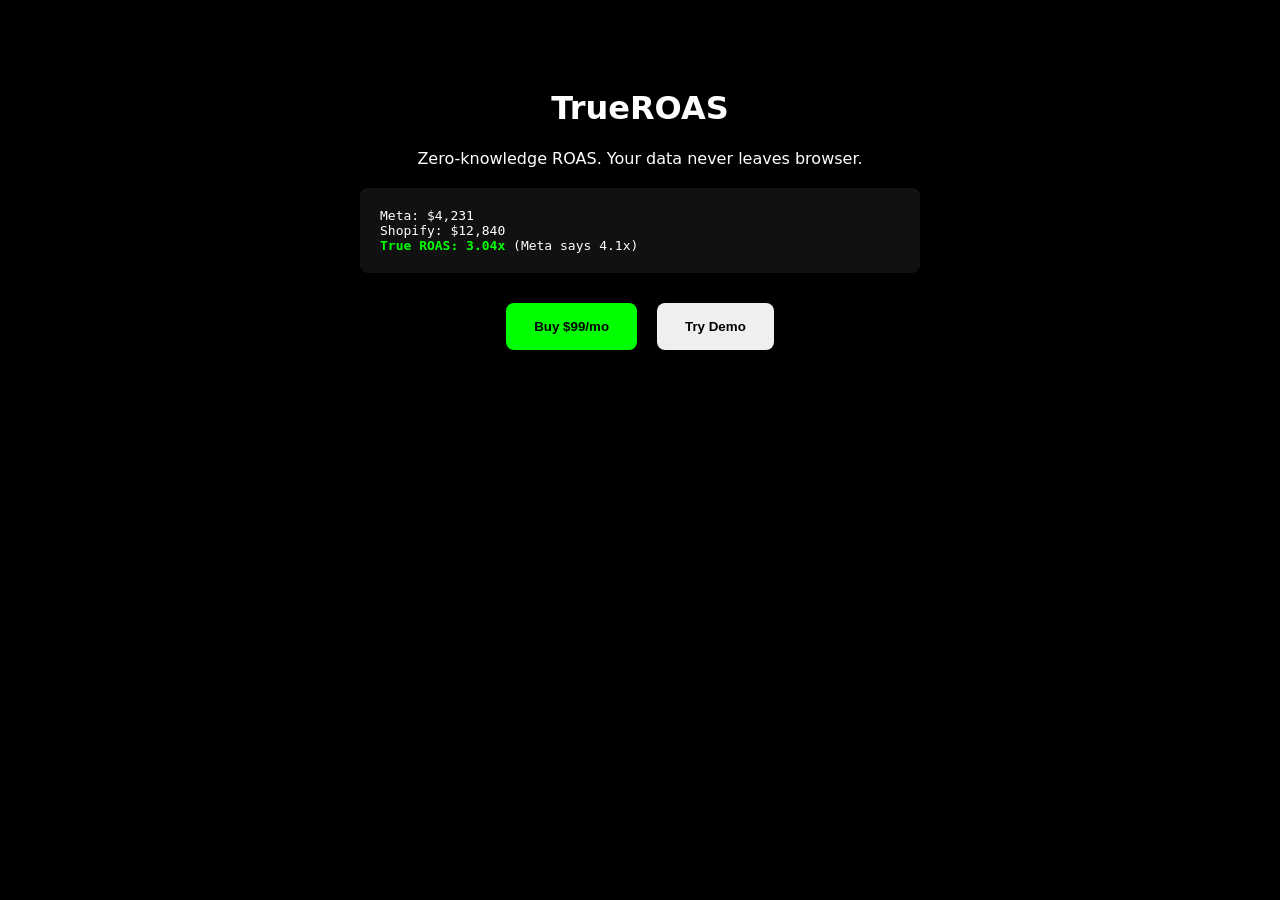
<file: prod/index.html>
<!doctype html><html><head><meta charset="utf-8"><title>TrueROAS</title><style>body{background:#000;color:#fff;font-family:system-ui;text-align:center;padding:60px}button{padding:16px 28px;margin:10px;border:0;border-radius:8px;font-weight:600;cursor:pointer}.primary{background:#0f0;color:#000}.demo{background:#111;padding:20px;border-radius:8px;max-width:520px;margin:20px auto;font-family:monospace;text-align:left}</style></head><body><h1>TrueROAS</h1><p>Zero-knowledge ROAS. Your data never leaves browser.</p><div class="demo">Meta: $4,231<br>Shopify: $12,840<br><b style="color:#0f0">True ROAS: 3.04x</b> (Meta says 4.1x)</div><button class="primary" onclick="location='https://buy.stripe.com/test_REPLACE'">Buy $99/mo</button><button onclick="alert('Demo: local compute only')">Try Demo</button><script type="module">import init from './trueroas_learning.js';init();</script></body></html>
</file>
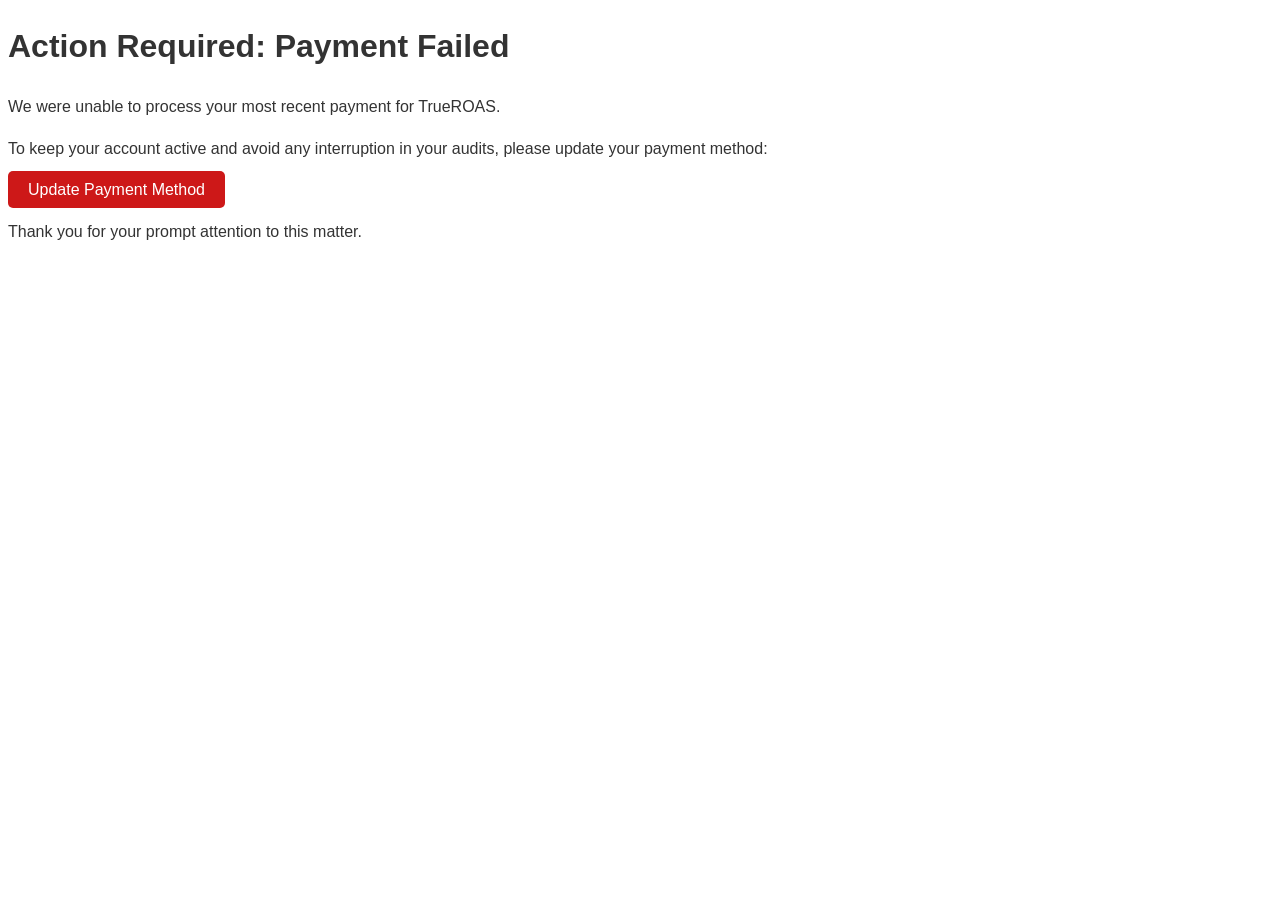
<file: src/trueroas/core/payment_failure.html>
<!DOCTYPE html>
<html>
<head><style>body { font-family: sans-serif; line-height: 1.6; color: #333; }</style></head>
<body>
    <h1>Action Required: Payment Failed</h1>
    <p>We were unable to process your most recent payment for TrueROAS.</p>
    <p>To keep your account active and avoid any interruption in your audits, please update your payment method:</p>
    <p><a href="{{ retry_url }}" style="padding: 10px 20px; background-color: #cd1818; color: #fff; text-decoration: none; border-radius: 5px;">Update Payment Method</a></p>
    <p>Thank you for your prompt attention to this matter.</p>
</body>
</html>
</file>
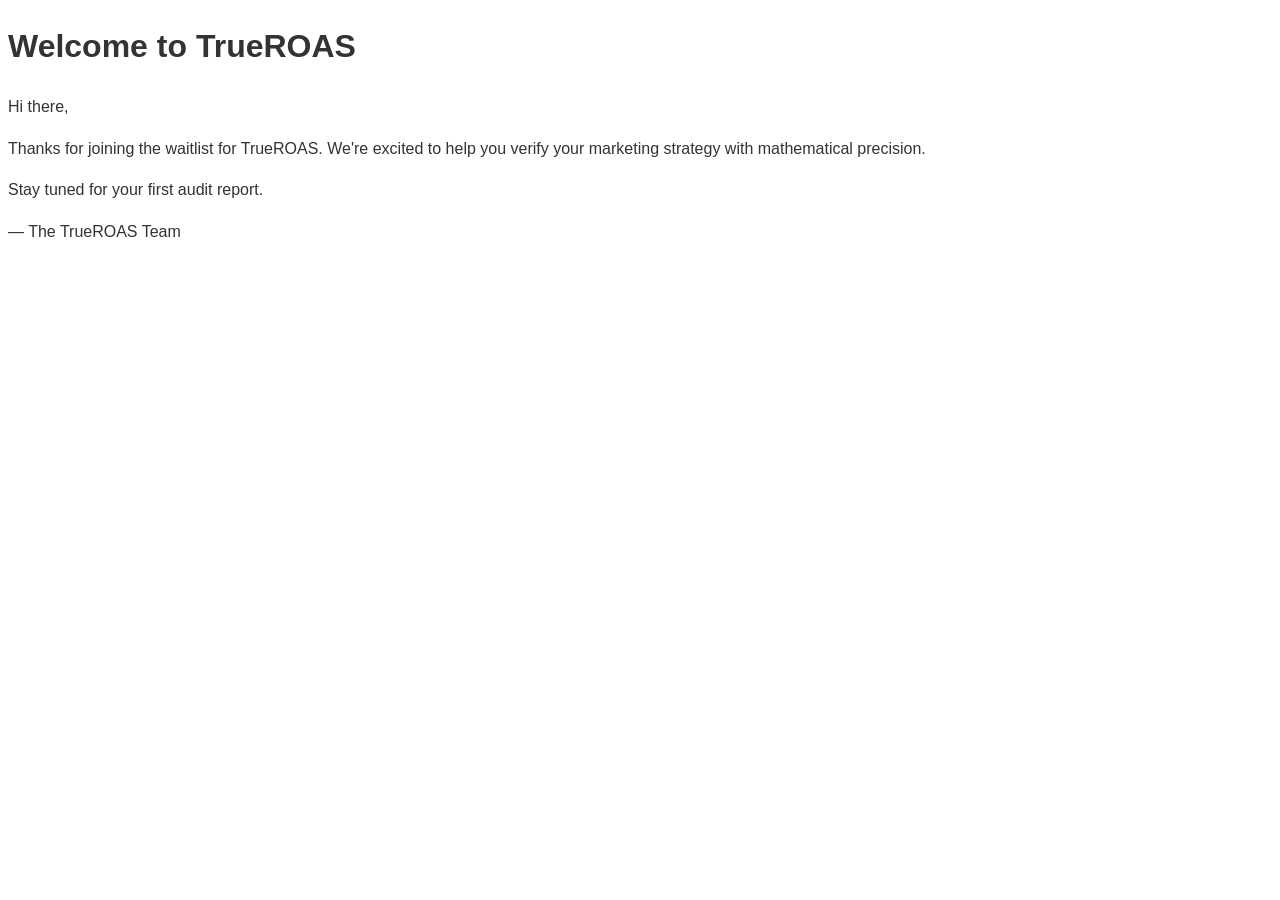
<file: src/trueroas/core/welcome.html>
<!DOCTYPE html>
<html>
<head><style>body { font-family: sans-serif; line-height: 1.6; color: #333; }</style></head>
<body>
    <h1>Welcome to TrueROAS</h1>
    <p>Hi there,</p>
    <p>Thanks for joining the waitlist for TrueROAS. We're excited to help you verify your marketing strategy with mathematical precision.</p>
    <p>Stay tuned for your first audit report.</p>
    <p>— The TrueROAS Team</p>
</body>
</html>
</file>
